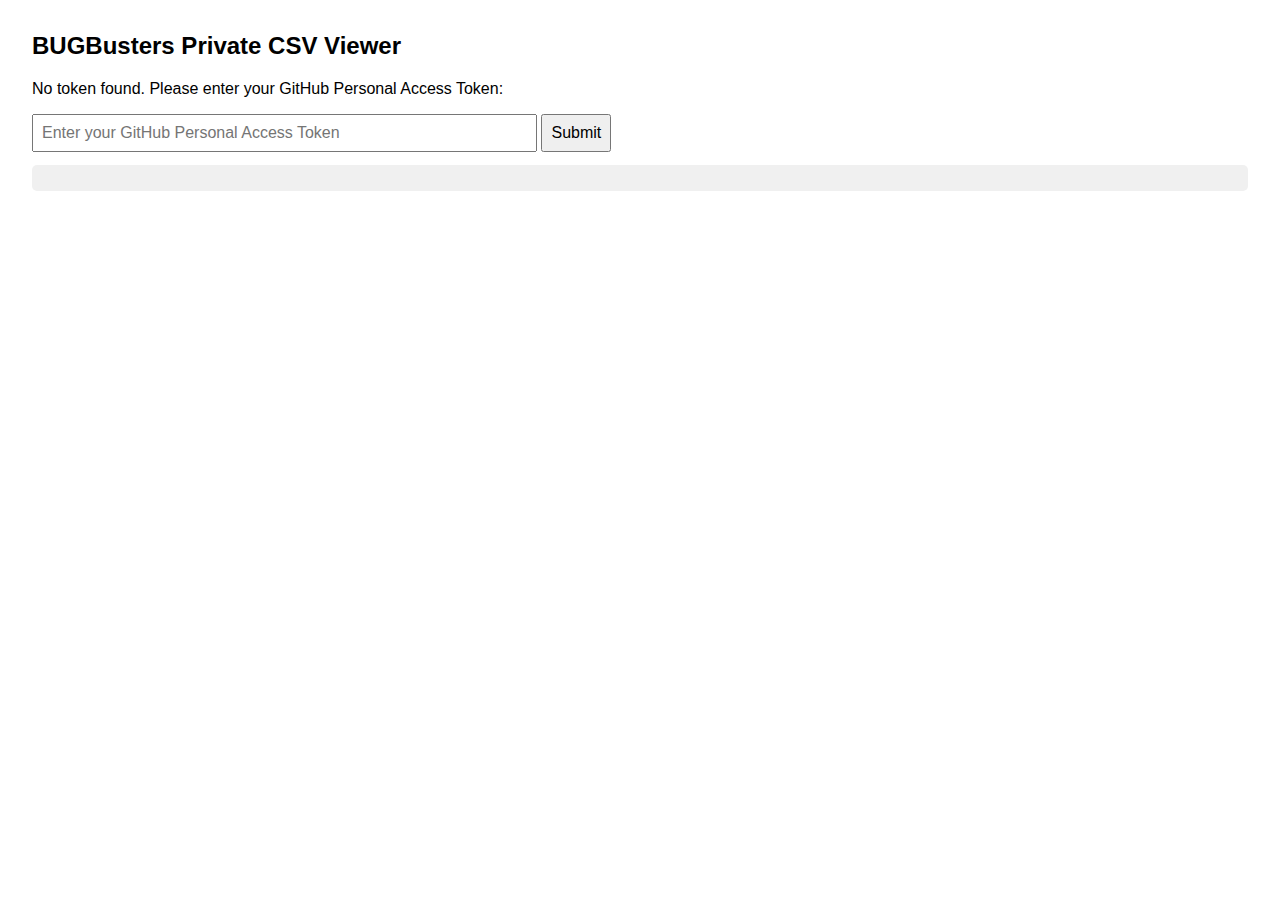
<file: docs/login_page.html>
<!DOCTYPE html>
<html lang="en">
<head>
  <meta charset="UTF-8">
  <meta name="viewport" content="width=device-width, initial-scale=1.0">
  <title>BUGBusters Private CSV Viewer</title>
  <style>
    body { font-family: sans-serif; margin: 2em; }
    input, button { padding: 0.5em; font-size: 1em; }
    pre { background: #f0f0f0; padding: 1em; border-radius: 5px; white-space: pre-wrap; }
  </style>
</head>
<body>
  <h2>BUGBusters Private CSV Viewer</h2>
  <div id="status">Initializing...</div>

  <div id="tokenInput" style="display:none; margin-top:1em;">
    <input type="password" id="token" placeholder="Enter your GitHub Personal Access Token" size="50">
    <button onclick="saveToken()">Submit</button>
  </div>

  <pre id="csv"></pre>

  <script>
    const API_URL = "https://api.github.com/repos/FlavioBarraraStefani/BUGBusters-private/contents/example.csv";
    const statusEl = document.getElementById("status");
    const csvEl = document.getElementById("csv");
    const tokenInputEl = document.getElementById("tokenInput");

    // Fetch CSV using the token
    async function fetchCSV(token) {
      try {
        const res = await fetch(API_URL, {
          headers: { Authorization: `token ${token}` }
        });

        if (res.status === 401 || res.status === 403 || res.status === 404) {
          // Invalid or unauthorized token
          localStorage.removeItem("github_token");
          statusEl.textContent = "Access denied or invalid token. Please enter a valid token.";
          tokenInputEl.style.display = "block";
          return;
        }

        const data = await res.json();
        const csvText = atob(data.content);
        statusEl.textContent = "CSV Loaded:";
        csvEl.textContent = csvText;
      } catch (err) {
        statusEl.textContent = "Error fetching CSV: " + err.message;
        tokenInputEl.style.display = "block";
      }
    }

    // Save token from input
    function saveToken() {
      const token = document.getElementById("token").value.trim();
      if (!token) return;
      localStorage.setItem("github_token", token);
      tokenInputEl.style.display = "none";
      statusEl.textContent = "Fetching CSV...";
      fetchCSV(token);
    }

    // Main
    const savedToken = localStorage.getItem("github_token");
    if (savedToken) {
      statusEl.textContent = "Using cached token...";
      fetchCSV(savedToken);
    } else {
      statusEl.textContent = "No token found. Please enter your GitHub Personal Access Token:";
      tokenInputEl.style.display = "block";
    }
  </script>
</body>
</html>
</file>
